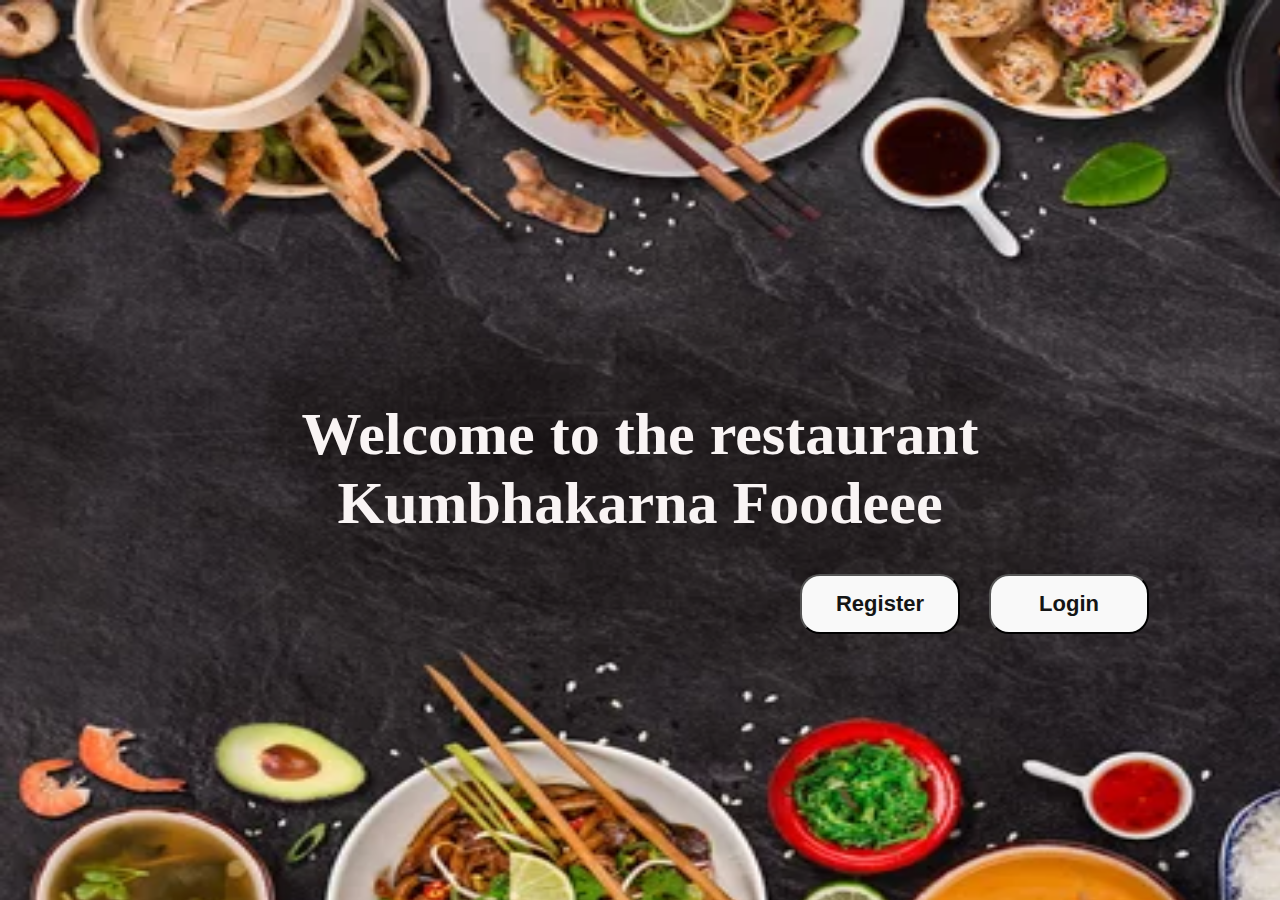
<file: index.html>
<!DOCTYPE html>
<html lang="en">
<head>
    <meta charset="UTF-8">
    <meta name="viewport" content="width=device-width, initial-scale=1.0">
    <title>Kumbhakarna Bhojnam</title>
    <link rel="stylesheet" href="style.css">
</head>
<body>
    <h1 id="text1">Welcome to the restaurant</h1>
    <h1>Kumbhakarna Foodeee</h1><br><br>
    <button id="bt1"><a href="registrationpage.html">Register</button></a>
    <button><a href="loginpage.html">Login</a></button>
    
</body>
</html>
</file>
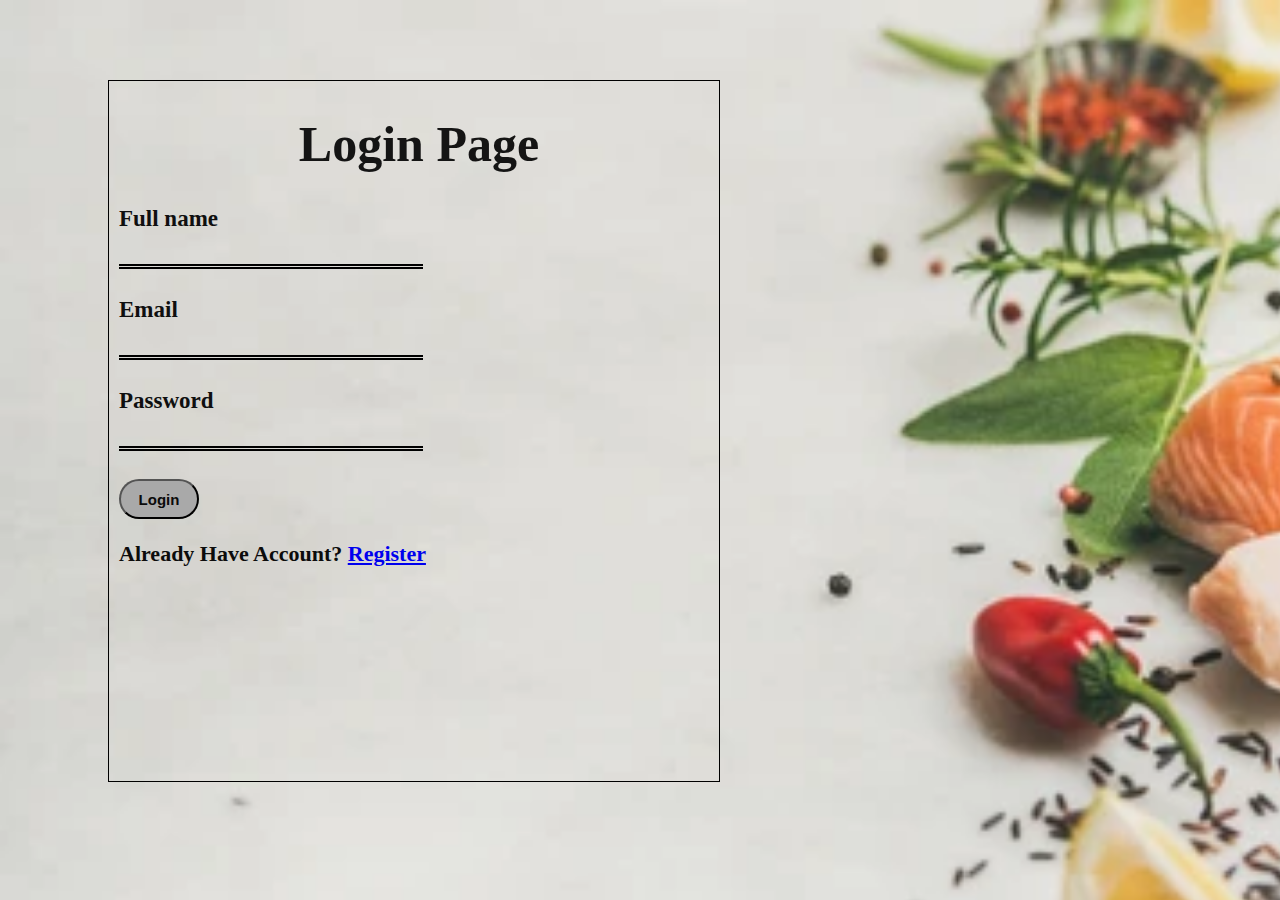
<file: loginpage.html>
<!DOCTYPE html>
<html lang="en">
<head>
    <meta charset="UTF-8">
    <meta name="viewport" content="width=device-width, initial-scale=1.0">
    <title>Login Page</title>
    <link rel="stylesheet" href="registrationpage.css">
    <link rel="stylesheet" href="loginpage.css">
</head>
<body>
    <form action="">
        <h1>Login Page</h1>
        <label for="">Full name</label><br>
        <input type="text"><br><br>
        <label for="">Email</label><br>
        <input type="email"><br><br>
        <label for="">Password</label><br>
        <input type="password"><br><br>
        <button><a href="mainpage.html" style="color: rgb(10, 10, 10); text-decoration: none;">Login</button></a>
        <p>Already Have Account? <a href="registrationpage.html">Register</a></p>
    </form>
</body>
</html>
</file>
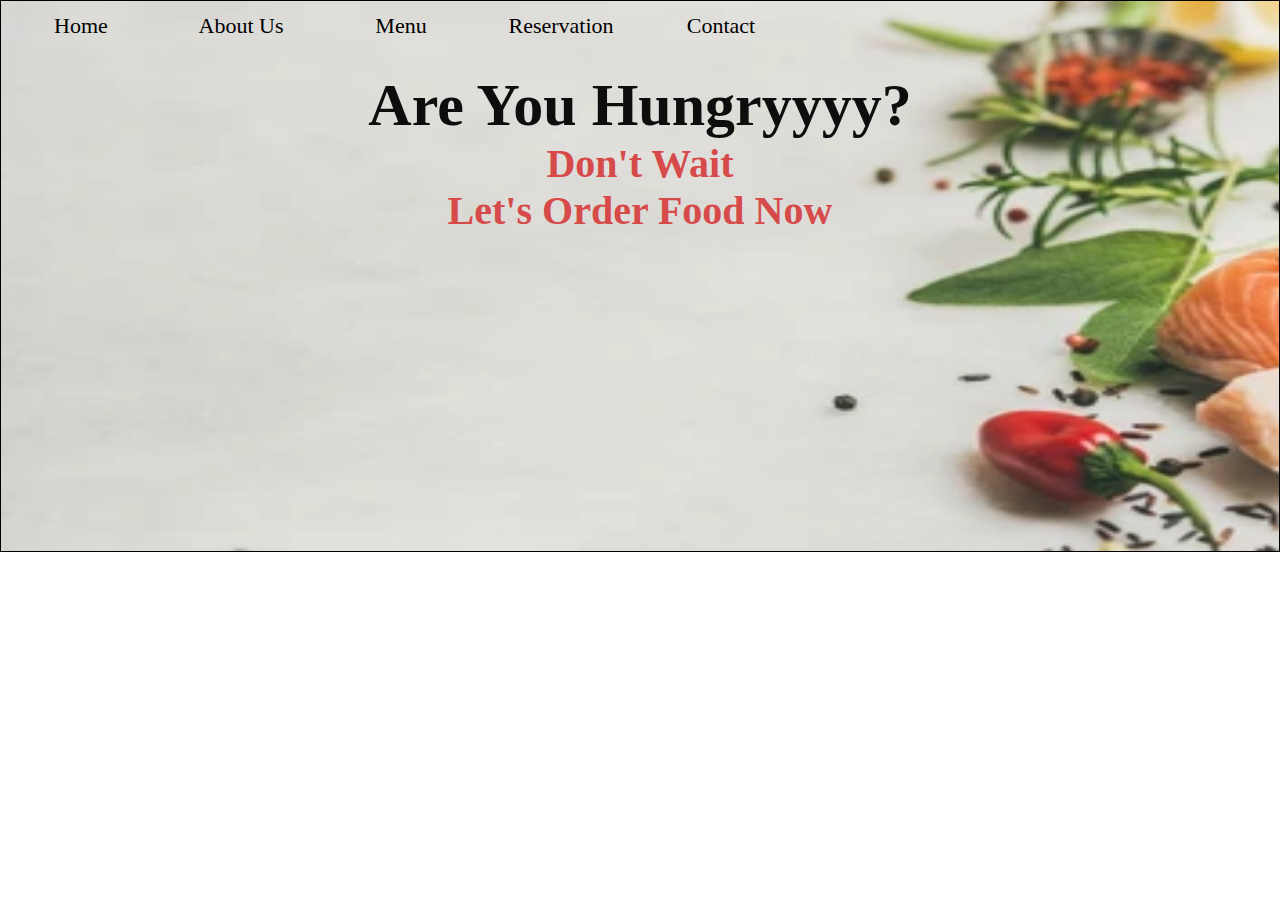
<file: mainpage.html>
<!DOCTYPE html>
<html lang="en">
<head>
    <meta charset="UTF-8">
    <meta name="viewport" content="width=device-width, initial-scale=1.0">
    <title>Document</title>
    <link rel="stylesheet" href="mainpage.css">
</head>
<body>
    <div class="obox">
        <div id="in1">
            <ul>
                <li><a href="">Home</a></li>
                <li><a href="">About Us</a></li>
                <li><a href="">Menu</a></li>
                <li><a href="">Reservation</a></li>
                <li><a href="">Contact</a></li>
            </ul>
        </div>
        <div id="in2">
            <h1>Are You Hungryyyy?</h1>
            <p>Don't Wait</p>
            <p>Let's Order Food Now</p>
        </div>
    </div>
</body>
</html>
</file>
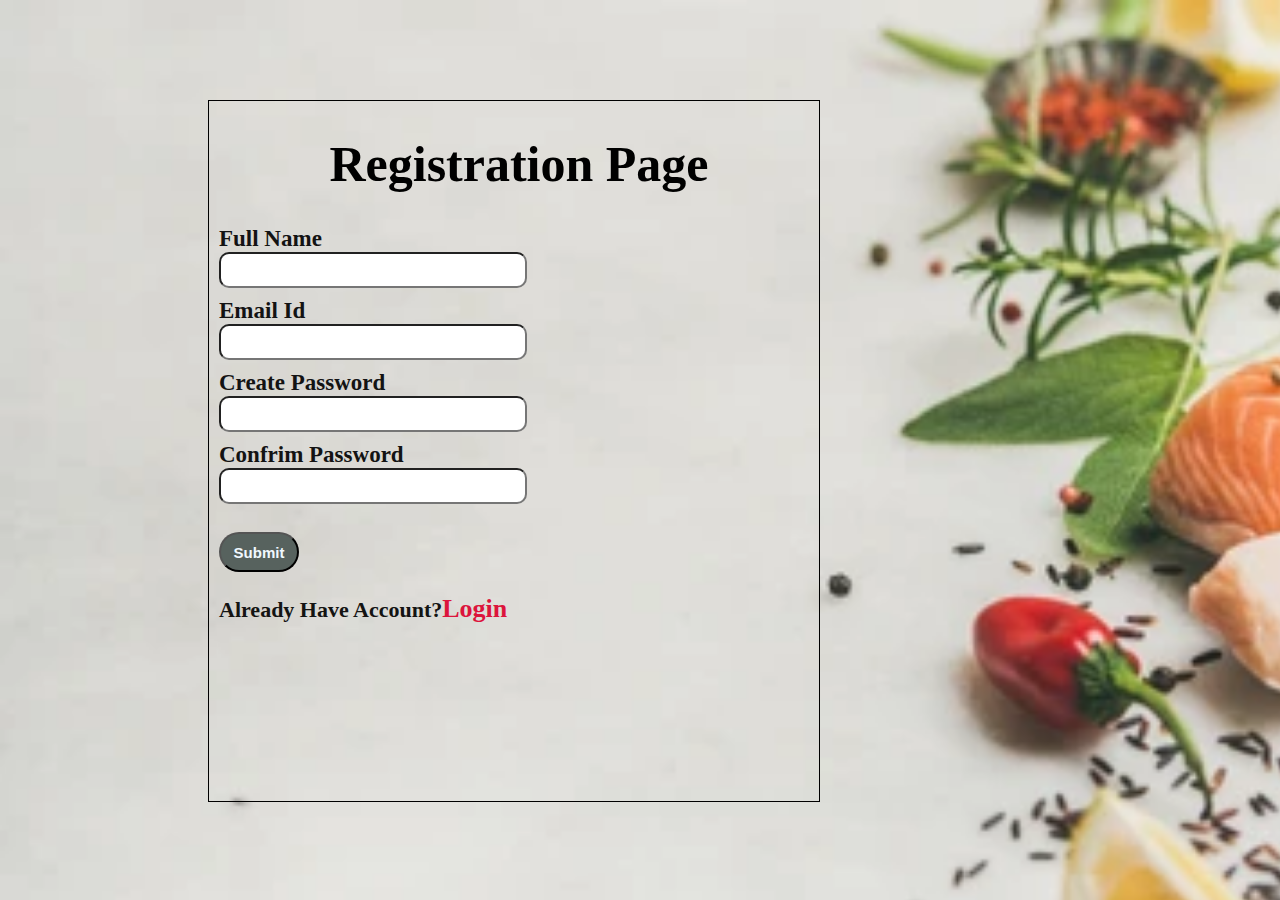
<file: registrationpage.html>
<!DOCTYPE html>
<html lang="en">
<head>
    <meta charset="UTF-8">
    <meta name="viewport" content="width=device-width, initial-scale=1.0">
    <title>Registration Page</title>
    <link rel="stylesheet" href="registrationpage.css">
    
</head>
<body>
    <form action="">
        <h1>Registration Page</h1>
        <label for="">Full Name</label><br>
        <input type="text"><br>
        <label for="">Email Id</label><br>
        <input type="email"><br>
        <label for="">Create Password</label><br>
        <input type="password"><br>
        <label for="">Confrim Password</label><br>
        <input type="password"><br><br>
        <button>Submit</button>
        <p>Already Have Account?<a href="" style="color: crimson; font-size: 26px; text-decoration: none;">Login</a></p>
    </form>
</body>
</html>
</file>
<file: style.css>
*{
    margin: 0px;
    padding: 0px;
}
body{
    background-image: url(food5.webp);
    background-repeat: no-repeat;
    background-size: 1950px 950px;
}
h1{
    color: rgb(249, 244, 244);
    text-align: center;
    font-size: 60px;
    font-weight: bold;
}
#text1{
    margin-top: 400px;
}
button{
    height: 60px;
    width: 160px;
    background-color: rgb(249, 249, 249);
    border-radius: 20px;
    font-size: 22px;
    font-weight: bold;
}
button a{
    color: rgb(20, 21, 21);
    text-decoration: none;
}
#bt1{
    margin-left: 800px;
    margin-right: 25px;
}
</file>
<file: registrationpage.css>
body{
    background-image: url(foody);
    background-repeat: no-repeat;
    background-size: 1990px 1020px;    
}
form{
    border: solid 1px;
    height: 700px;
    width: 600px;
    margin-left: 200px;
    padding-left: 10px;
    margin-top: 100px;
    
}
h1{
    text-align: center;
    font-size: 50px;
}
label{
    font-size: 23px;
    font-weight: bold;
    color: rgb(19, 19, 19);
}
input{
    height: 30px;
    width: 300px;
    border-radius: 10px;
    margin-bottom: 10px;
}
button{
    height: 40px;
    width: 80px;
    background-color: rgb(87, 98, 94);
    border-radius: 20px;
    color: aliceblue;
    font-size: 15px;
    font-weight: bold;
}
button:hover{
    background-color: cornflowerblue;
}
p{
    color: rgb(20, 20, 19);
    font-size: 22px;
    font-weight: bold;
}
</file>
<file: loginpage.css>
body{
    background-image: url(foody);
}
form{
    margin-left: 100px;
    margin-top: 80px;
}
h1{
    color: rgba(14, 14, 14, 0.973);
}
input{
    border: none;
    background: none;
    outline: none;
    border-bottom-style: double;
    border-radius: 0%;
    border-bottom-width: 5px;
}
label{
    color: rgb(15, 15, 15);
}
p{
    color: rgb(12, 12, 12);
}
button{
    color: cornsilk;
    background-color: darkgray;
}
</file>
<file: mainpage.css>
*{
    margin: 0px;
    padding: 0px;
}
.obox{
    border: solid 1px;
    height: 550px;
    background-image: url(foody);
    background-repeat: no-repeat;
    background-size: 2000px 700px;
}
#in1{
    border: solid 1px hidden;
    height: 50px;
    
}
#in2{
    border: solid 1px chocolate hidden;
    height: 548px;
}
ul li{
    border: solid 1px hidden;
    height: 50px;
    width: 160px;
    float: left;
    text-align: center;
    line-height: 50px;
    border-radius: 20px;

}
ul{
    list-style: none;
}
ul li a{
    color: black;
    font-size: 22px;
    text-decoration: double;
}
ul li:hover{
    background-color: rgb(247, 7, 7);
}
h1{
    color: rgb(13, 13, 13);
    text-align: center;
    font-size: 60px;
    font-weight: bold;
    margin-top: 20px;
}
p{
    text-align: center;
    color: rgb(214, 74, 74);
    font-size: 40px;
    font-weight: bold;
}
</file>
